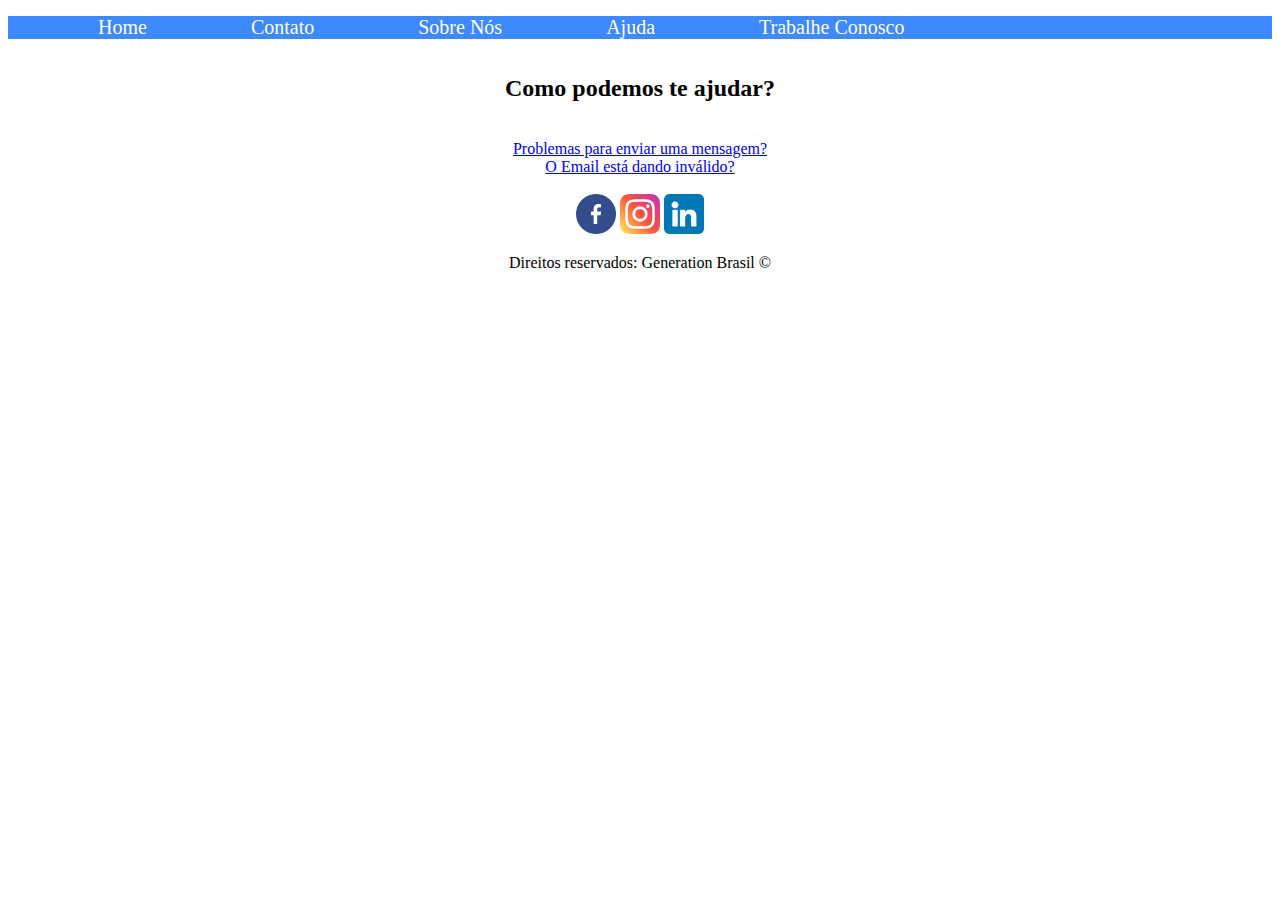
<file: 09.11 - Site para uma empresa/ajuda.html>
<!DOCTYPE html>
<html lang="en">
<head>
    <meta charset="UTF-8">
    <meta http-equiv="X-UA-Compatible" content="IE=edge">
    <meta name="viewport" content="width=device-width, initial-scale=1.0">
    <title>Ajuda | Generation</title>
    <link rel="stylesheet" href="assets/css/style.css">
</head>

<body background="https://i.pinimg.com/originals/52/ca/6d/52ca6dfcbf57849bb8a862ca74d75e7a.jpg">

    <ul class="bc" id="menu">
            <li>
                <a href="index.html">Home</a>
            </li>
            <li>
                <a href="contato.html">Contato</a>
            </li>
            <li>
                <a href="sobrenos.html">Sobre Nós</s></a>
            </li>
            <li>
                <a href="ajuda.html">Ajuda</a>
            </li>
            <li>
                <a href="trabalheconosco.html">Trabalhe Conosco</a>
            </li>
        </ul>
    </div>
    <div class="container">
        <div class="center">
    <h2>Como podemos te ajudar?</h2>
    <br>
    <a href="https://support.google.com/messages/answer/9077245?hl=pt-BR&co=GENIE.Platform%3DAndroid">Problemas para enviar uma mensagem?</a>
    <br>
    <a href="https://junocx.zendesk.com/hc/pt-br/articles/360051740632-O-que-%C3%A9-e-mail-inv%C3%A1lido-Como-resolver-#:~:text=Quando%20o%20nosso%20servidor%20tenta,%2Dmails%20lotada%2C%20por%20exemplo.">O Email está dando inválido?</a>
    <br>
    <br>
    <footer>
        <div>
            <a href=""><img class="tm-social" src="assets/img/facebook.png" alt="Logo do Facebook"></a>
            <a href=""></a><img class="tm-social" src="assets/img/instagram.png" alt="Logo do Instagram"></a>
            <a href=""></a><img class="tm-social" src="assets/img/linkedin.png" alt="Logo do Linkedin"></a>
        </div>
        <p>Direitos reservados: Generation Brasil &copy;</p>
    </footer>
</body>

</html>
</file>
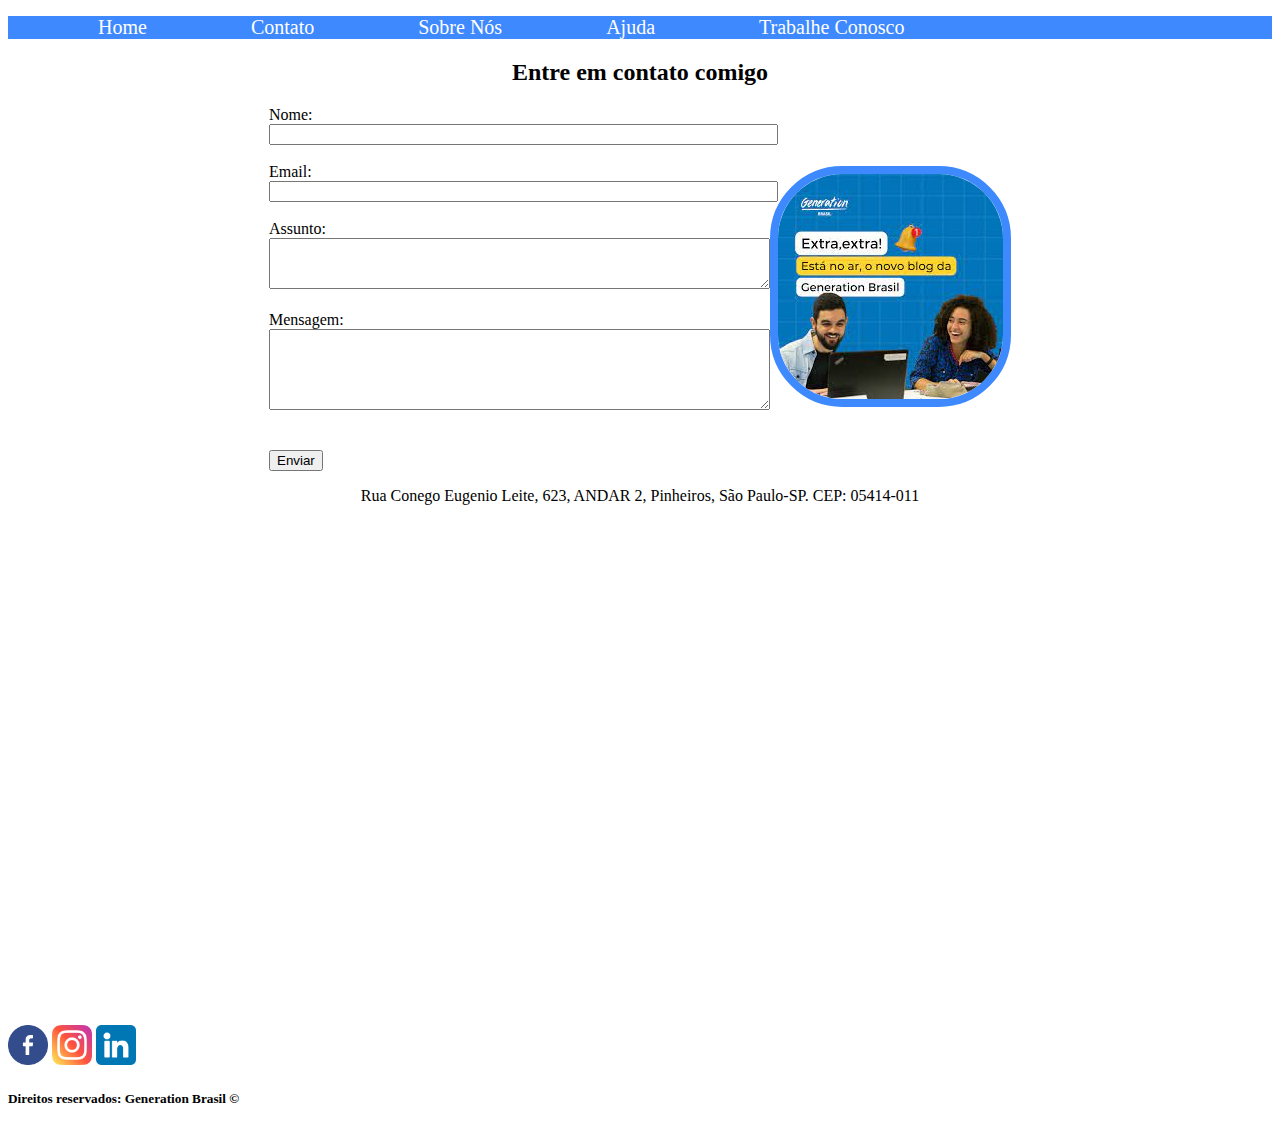
<file: 09.11 - Site para uma empresa/contato.html>
<!DOCTYPE html>
<html lang="pt-br">

<head>
    <meta charset="UTF-8">
    <meta http-equiv="X-UA-Compatible" content="IE=edge">
    <meta name="viewport" content="width=device-width, initial-scale=1.0">
    <title>Contato | Generation</title>
    <link rel="stylesheet" href="assets/css/style.css">
</head>

<body background="https://i.pinimg.com/originals/52/ca/6d/52ca6dfcbf57849bb8a862ca74d75e7a.jpg">

    <ul class="bc" id="menu">
            <li>
                <a href="index.html">Home</a>
            </li>
            <li>
                <a href="contato.html">Contato</a>
            </li>
            <li>
                <a href="sobrenos.html">Sobre Nós</s></a>
            </li>
            <li>
                <a href="ajuda.html">Ajuda</a>
            </li>
            <li>
                <a href="trabalheconosco.html">Trabalhe Conosco</a>
            </li>

        </ul>
        <h2 class="center">Entre em contato comigo</h2>

    <div class="container mb-50">

        <div>

            <form>
                <label for="nome">Nome: </label>
                <br>
                <input type="text" id="nome" onkeyup="validaNome()">
                <div id="txtNome">

                </div>
                <br>
                <label for="email">Email: </label>
                <br>
                <input type="email" id="email" onkeyup="validaEmail()">
                <div id="txtEmail">

                </div>
                <br>
                <label for="assunto">Assunto: </label>
                <br>
                <textarea name="assunto" id="assunto" cols="60" rows="3" onkeyup="validaAssunto()"></textarea>
                <div id="txtAssunto">

                </div>
                <br>
                <label for="Mensagem">Mensagem: </label>
                <br>
                <textarea name="mensagem" id="mensagem" cols="60" rows="5" onkeyup="validaMensagem()"></textarea>
                <div id="txtMensagem">
                </div>
                <br>
                <br>
                <button onclick="enviar()">Enviar</button>
            </form>
        </div>
    <div>
    <img class="br-30 wh-400" src="[data-uri]" alt="Generation">
    </div>
    </div>

        <div class="center wb-50">

        <p>Rua Conego Eugenio Leite, 623, ANDAR 2, Pinheiros, São Paulo-SP. CEP: 05414-011</p>

        <iframe src="https://www.google.com/maps/embed?pb=!1m18!1m12!1m3!1d3657.135308231251!2d-46.68338588629612!3d-23.563583384681735!2m3!1f0!2f0!3f0!3m2!1i1024!2i768!4f13.1!3m3!1m2!1s0x94ce579d45a95e2d%3A0x7608344a890bcfd0!2sR.%20C%C3%B4nego%20Eug%C3%AAnio%20Leite%2C%20623%20-%20ANDAR%202%20-%20Pinheiros%2C%20S%C3%A3o%20Paulo%20-%20SP%2C%2005414-011!5e0!3m2!1spt-BR!2sbr!4v1668706695138!5m2!1spt-BR!2sbr" width="600" height="450" style="border:0;" allowfullscreen="" loading="lazy" referrerpolicy="no-referrer-when-downgrade" onmousemove="mapaZoom()" onmouseout="mapaNormal()" id="mapa"></iframe>
    </div>

    <footer>
        <div>
            <a href=""><img class="tm-social" src="assets/img/facebook.png" alt="Logo do Facebook"></a>
            <a href=""></a><img class="tm-social" src="assets/img/instagram.png" alt="Logo do Instagram"></a>
            <a href=""></a><img class="tm-social" src="assets/img/linkedin.png" alt="Logo do Linkedin"></a>
        </div>
        <h5>Direitos reservados: Generation Brasil &copy;</h5>
    </footer>
    <script src="assets/js/script.js"></script>
</body>

</html>
</file>
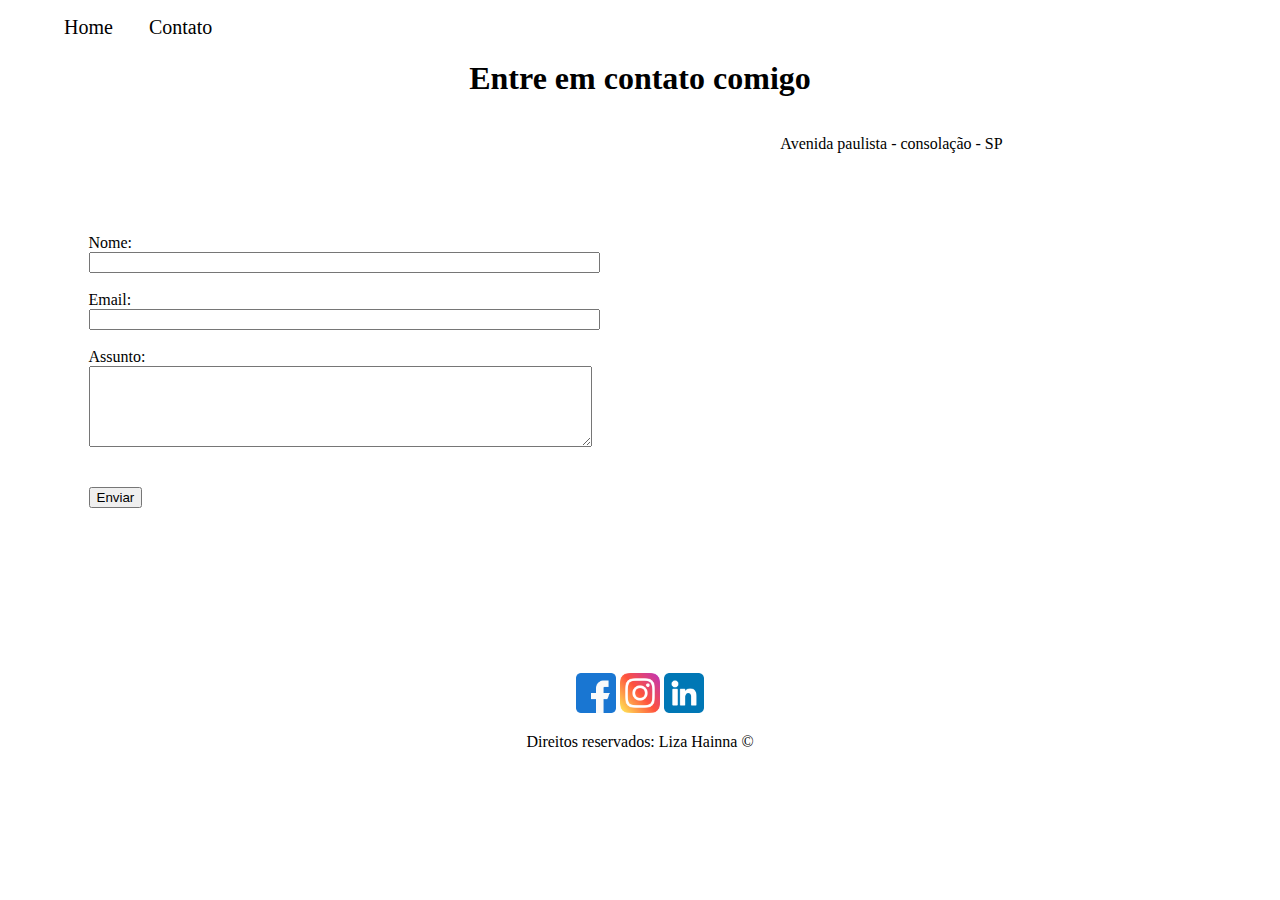
<file: Conceitos_Front_End-css_finalizado/Conceitos_Front_End-css_finalizado/contato.html>
<!DOCTYPE html>
<html lang="pt-br">

<head>
    <meta charset="UTF-8">
    <meta http-equiv="X-UA-Compatible" content="IE=edge">
    <meta name="viewport" content="width=device-width, initial-scale=1.0">
    <title>Contato</title>
    <link rel="stylesheet" href="assets/css/style.css">
</head>

<body>
    <ul id="menu">
        <li>
            <a href="index.html">Home</a>
        </li>
        <li>
            <a href="contato.html">Contato</a>
        </li>
    </ul>

    <h1 class="center">Entre em contato comigo</h1>

    <div class="container mb-50">

        <div>
            <form>
                <label for="nome">Nome: </label>
                <br>
                <input type="text" id="nome" onkeyup="validaNome()">
                <div id="txtNome">

                </div>
                <br>
                <label for="email">Email: </label>
                <br>
                <input type="email" id="email" onkeyup="validaEmail()">
                <div id="txtEmail">

                </div>
                <br>
                <label for="assunto">Assunto: </label>
                <br>
                <textarea name="assunto" id="assunto" cols="60" rows="5" onkeyup="validaAssunto()"></textarea>
                <div id="txtAssunto">

                </div>
                <br>
                <br>
                <button onclick="enviar()">Enviar</button>
            </form>
        </div>
        <div class="center wb-50">

            <p>Avenida paulista - consolação - SP</p>

            <iframe
                src="https://www.google.com/maps/embed?pb=!1m18!1m12!1m3!1d3657.1973547855564!2d-46.6609789763875!3d-23.561354435690884!2m3!1f0!2f0!3f0!3m2!1i1024!2i768!4f13.1!3m3!1m2!1s0x94ce59c8da0aa315%3A0xd59f9431f2c9776a!2sAv.%20Paulista%2C%20S%C3%A3o%20Paulo%20-%20SP!5e0!3m2!1spt-BR!2sbr!4v1668033941695!5m2!1spt-BR!2sbr"
                width="600" height="450" style="border:0;" allowfullscreen="" loading="lazy"
                referrerpolicy="no-referrer-when-downgrade" onmousemove="mapaZoom()" onmouseout="mapaNormal()"
                id="mapa"></iframe>
        </div>
    </div>
    
    <footer class="center">
        <div>
            <a href=""><img class="tm-social" src="assets/img/facebook.png" alt="Logo do Facebook"></a>
            <a href=""> <img class="tm-social" src="assets/img/instagram.png" alt="Logo do Instagram"></a>
            <a href=""> <img class="tm-social" src="assets/img/linkedin.png" alt="Logo do Linkedin"></a>
        </div>
        <p>Direitos reservados: Liza Hainna &copy;</p>
    </footer>

    <script src="assets/js/script.js"></script>
</body>

</html>
</file>
<file: 09.11 - Site para uma empresa/assets/css/style.css>
.center {
    text-align: center;
}

.container{
    display: flex;
    flex-flow: row;
    justify-content: center;
    align-items: center;
}

#menu li{
    display: inline;
    padding: 16px 50px;
}

#menu li a{
    text-decoration: none;
    color: white;
    font-size: 20px;
}

#menu li a:hover{
    font-size: 22px;
    color: white;
}


.p-30{
    padding: 30px;
}

.br-30 {
    border-radius: 30%;
    color: #3f89ff;
    border: 8px solid #3f89ff;
}

.wh-200 {
    width: 200px;
    height: 200px;
}

.tm-social{
    width: 40px;
    height: 40px;
}

.wb-50 {
    margin-bottom: 50px;
}

.justify{
    text-align: justify;
}

.bc{
    background-color: #3f89ff;
}
</file>
<file: Conceitos_Front_End-css_finalizado/Conceitos_Front_End-css_finalizado/assets/css/style.css>
.center{
    text-align: center;
}

.container{
    display: flex;
    flex-flow: row;
    justify-content: center;
    align-items: center;
}


#menu li{
    display: inline;
    padding: 16px;
}

#menu li a{
    text-decoration: none;
    color: black;
    font-size: 20px;
}

#menu li a:hover{
    font-size: 80px;
    color: grey;
}

.p-30{
    padding: 30px;
}

.br-50 {
    border-radius: 50%;
}

.wh-700 {
    width: 700px;
    height: 700px;
}

.tm-social{
    width: 40px;
    height: 40px;
}

.mb-50 {
    margin-bottom: 50px;
}

.justify{
    text-align: justify;
}

/* Contato */

.ml-50 {
    margin-left: 50px;
}
</file>
